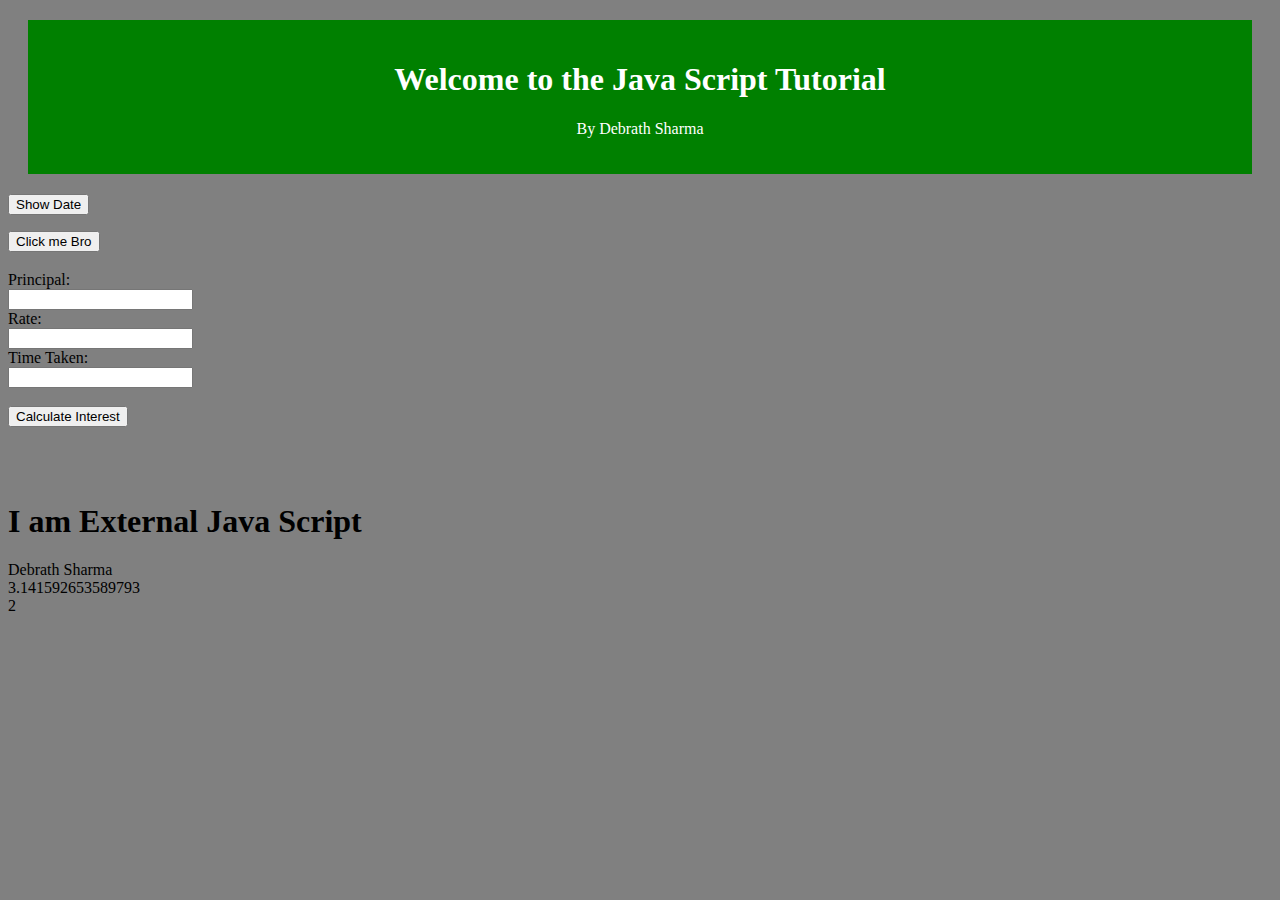
<file: html/Java script/index.html>
<!DOCTYPE html>
<html>
<head>
	<link rel="stylesheet" type="text/css" href="style.css">
	<title>Js Tutorial</title>
	
</head>
<body>
	<div id="header">
		<h1>Welcome to the Java Script Tutorial</h1>
		<p> By Debrath Sharma</p>
	</div>
	<button onclick="showDate()">Show Date</button>
	<p id="datep"></p>

	<button onclick="printName()">Click me Bro</button>
	<h3 id="info"></h3>

<!-- For simple Interest -->
Principal:<br>
<input type="number" name="p"><br>

Rate:<br>
<input type="number" name="r"><br>

Time Taken:<br>
<input type="number" name="t"><br><br>

<button onclick="printName()">Calculate Interest</button>
	<h3 id="info1"></h3>

<br><br>

<!-- FOR OBJECT -->



	<!-- Java Script Internal ma
<script type="text/Javascript">
		document.write("I am Javascript");
	</script>
-->
<script src="script.js"></script>
</body>
</html>
</file>
<file: html/Java script/style.css>
#header{
	background-color: green;
	margin: 20px;
	padding:20px;
	border-bottom: 7px;
	color:white;
	text-align:center;
}
/* La body ko part hai ta yo*/

body{
	background-color: grey;
}
</file>
